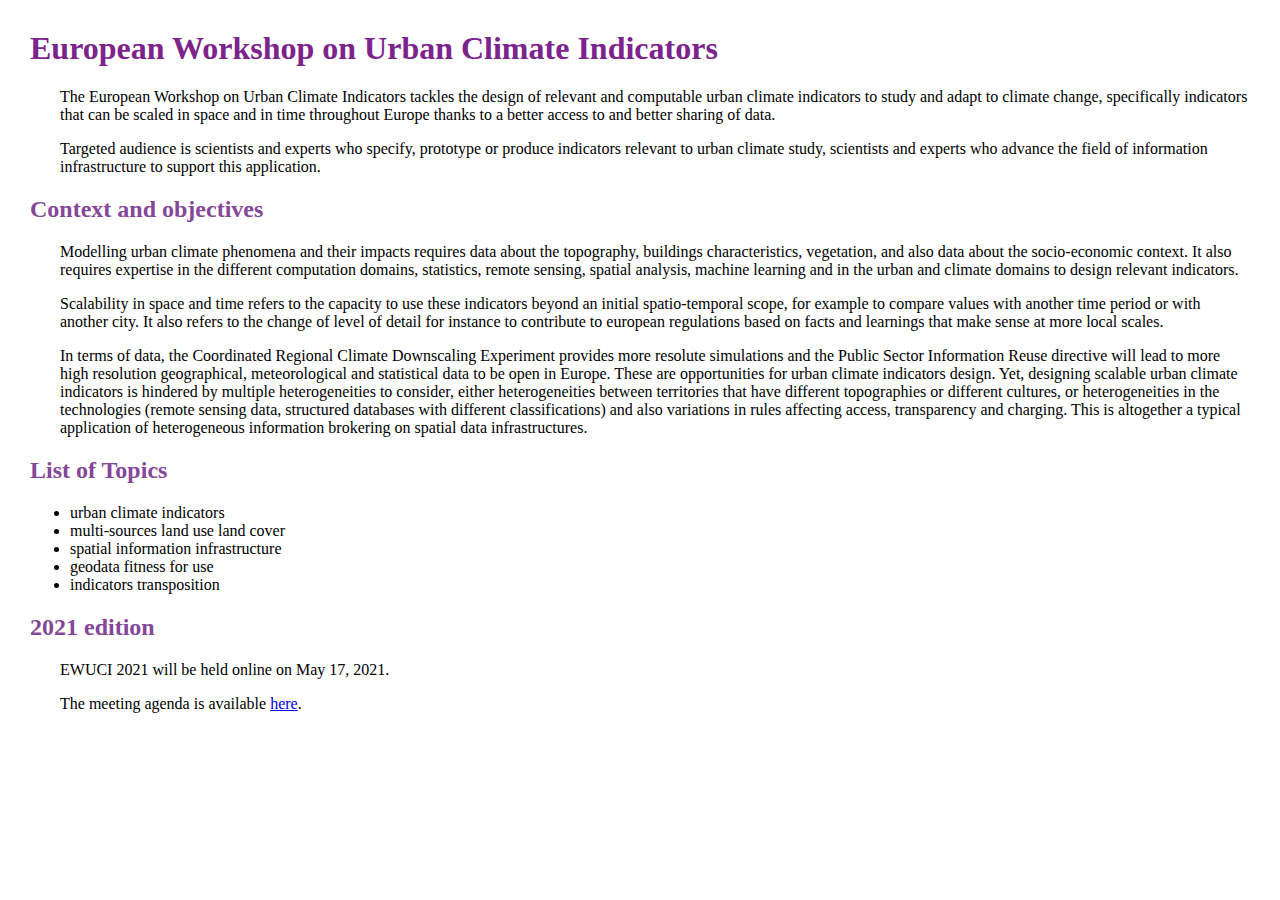
<file: index.html>
<!DOCTYPE html>
<html lang="en">
    <head>
        <meta charset="UTF-8">
        <meta name="viewport" content="width=device-width, initial-scale=1.0">
		<link href="media/ewuci.css" rel="stylesheet">
        <title>EWUCI</title>
    </head>
    <body>
        <h1>European Workshop on Urban Climate Indicators</h1>

		<p>The European Workshop on Urban Climate Indicators tackles the design of relevant and computable urban climate indicators to study and adapt to climate change, specifically indicators that can be scaled in space and in time throughout Europe thanks to a better access to and better sharing of data.</p>

		<p>Targeted audience is scientists and experts who specify, prototype or produce indicators relevant to urban climate study, scientists and experts who advance the field of information infrastructure to support this application.</p>

		<h2>Context and objectives</h2>

		<p>Modelling urban climate phenomena and their impacts requires data about the topography, buildings characteristics, vegetation, and also data about the socio-economic context. It also requires expertise in the different computation domains, statistics, remote sensing, spatial analysis, machine learning and in the urban and climate domains to design relevant indicators.</p>

		<p>Scalability in space and time refers to the capacity to use these indicators beyond an initial spatio-temporal scope, for example to compare values with another time period or with another city. It also refers to the change of level of detail for instance to contribute to european regulations based on facts and learnings that make sense at more local scales.</p>

		<p>In terms of data, the Coordinated Regional Climate Downscaling Experiment provides more resolute simulations and the Public Sector Information Reuse directive will lead to more high resolution geographical, meteorological and statistical data to be open in Europe. These are opportunities for urban climate indicators design. Yet, designing scalable urban climate indicators is hindered by multiple heterogeneities to consider, either heterogeneities between territories that have different topographies or different cultures, or heterogeneities in the technologies (remote sensing data, structured databases with different classifications) and also variations in rules affecting access, transparency and charging. This is altogether a typical application of heterogeneous information brokering on spatial data infrastructures.</p>

		<h2>List of Topics</h2>

		<ul>
			<li>urban climate indicators</li>
			<li>multi-sources land use land cover</li>
			<li>spatial information infrastructure</li>
			<li>geodata fitness for use</li>
			<li>indicators transposition</li>
		</ul>

		<h2>2021 edition</h2>

		<p>EWUCI 2021 will be held online on May 17, 2021.</p>
		<p>The meeting agenda is available <a href= "2021/agenda.html">here</a>.</p>

    </body>
</html>
</file>
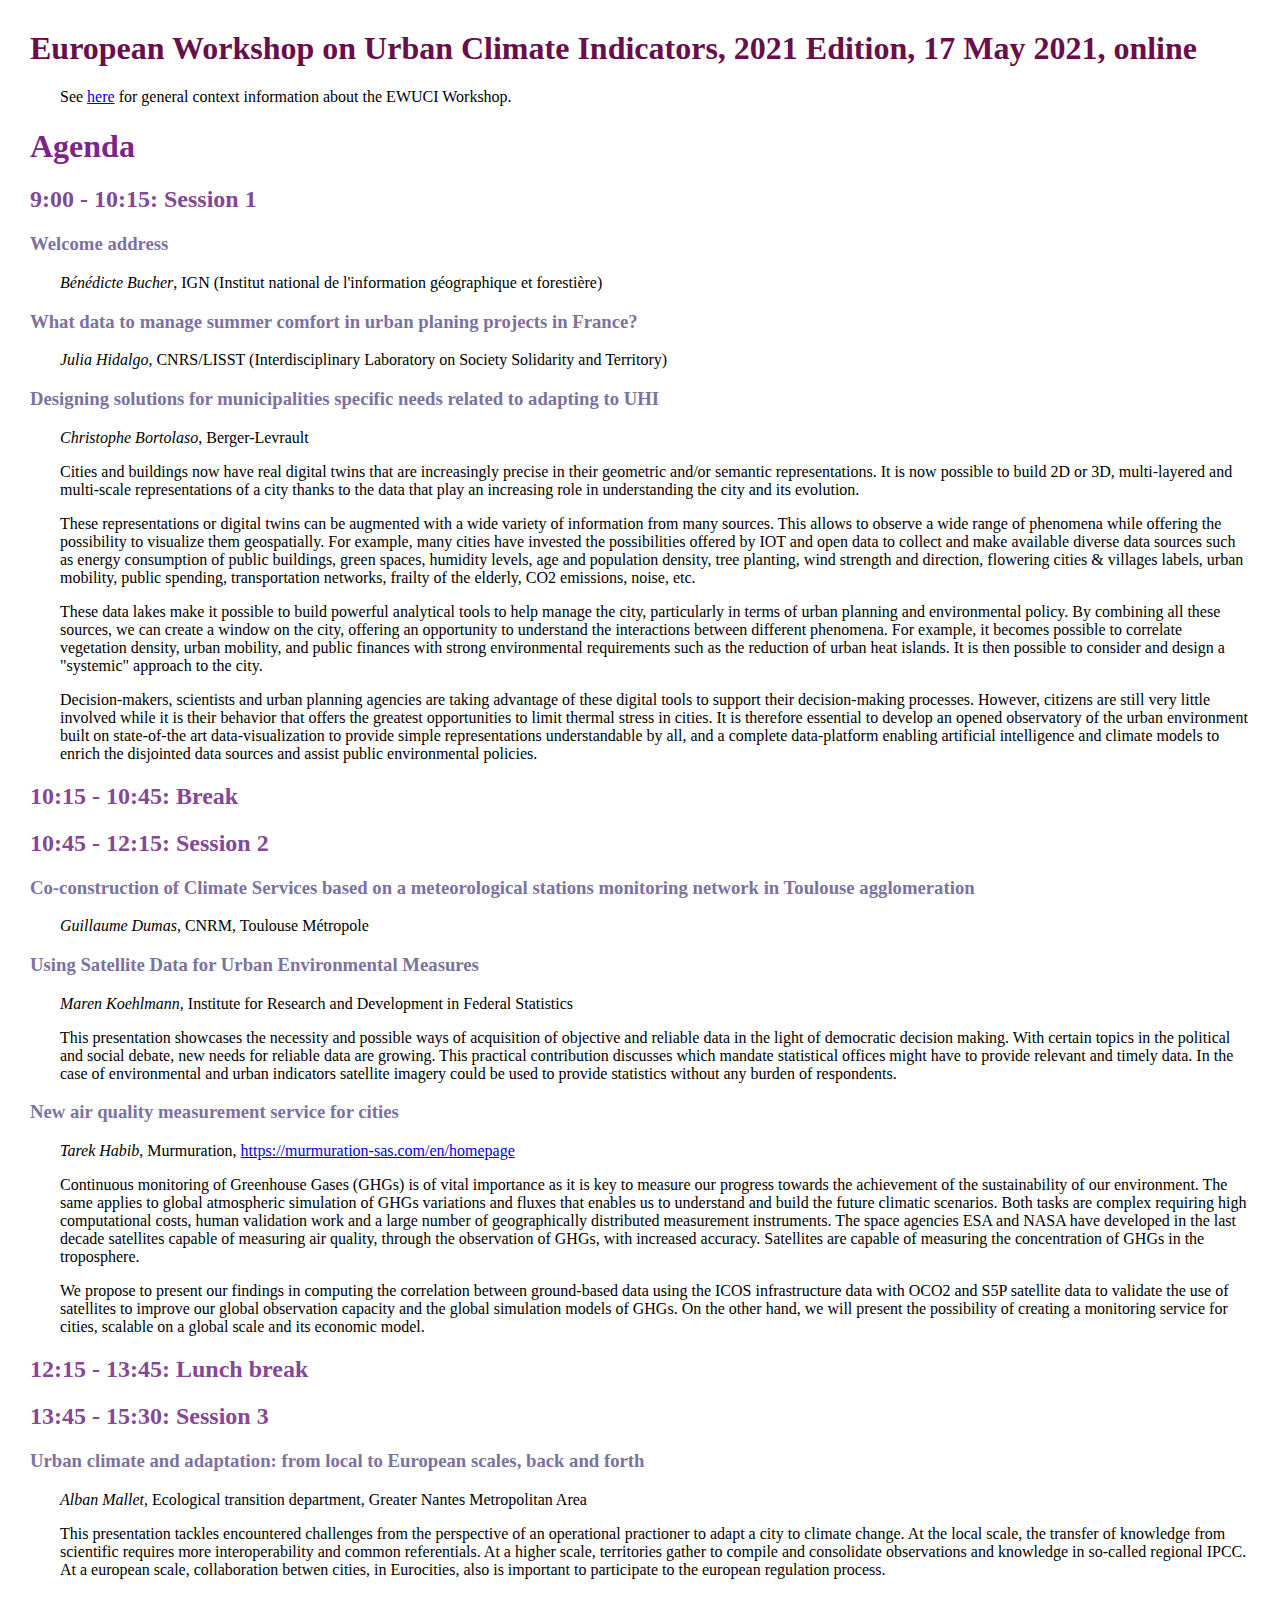
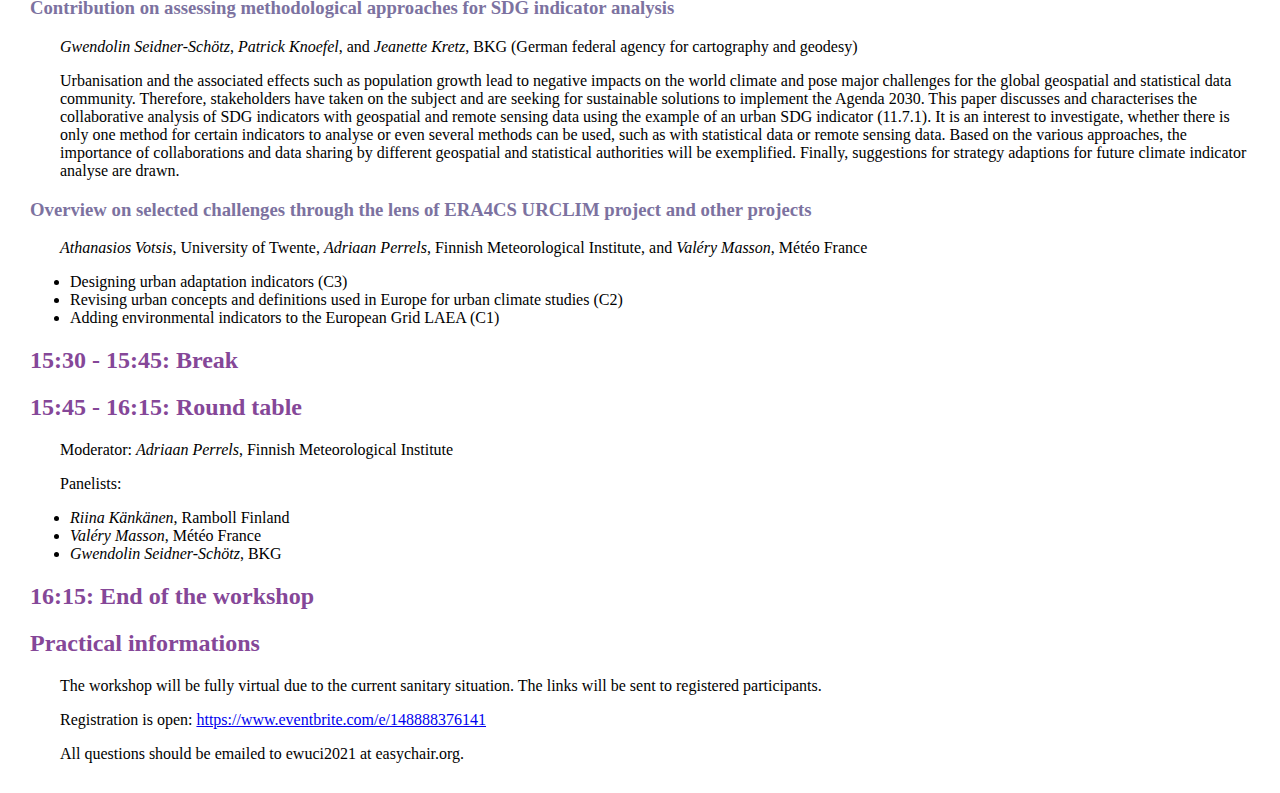
<file: 2021/agenda.html>
<!DOCTYPE html>
<html lang="en">
    <head>
        <meta charset="UTF-8">
        <meta name="viewport" content="width=device-width, initial-scale=1.0">
		<link href="../media/ewuci.css" rel="stylesheet">
        <title>EWUCI 2021 Agenda</title>
    </head>
    <body>
        <h1 class="main-title">European Workshop on Urban Climate Indicators, 2021 Edition, 17 May 2021, online</h1>

		<p>See <a href="../index.html">here</a> for general context information about the EWUCI Workshop.</p>

		<h1>Agenda</h1>

		<h2>9:00 - 10:15: Session 1</h2>

		<h3>Welcome address</h3>

		<p><span class="person">Bénédicte Bucher</span>, IGN (Institut national de l'information géographique et forestière)</p>

		<h3>What data to manage summer comfort in urban planing projects in France?</h3>

		<p><span class="person">Julia Hidalgo</span>, CNRS/LISST (Interdisciplinary Laboratory on Society Solidarity and Territory)</p>

		<h3>Designing solutions for municipalities specific needs related to adapting to UHI</h3>

		<p><span class="person">Christophe Bortolaso</span>, Berger-Levrault</p>

		<p>Cities and buildings now have real digital twins that are increasingly precise in their geometric and/or semantic representations. It is now possible to build 2D or 3D, multi-layered and multi-scale representations of a city thanks to the data that play an increasing role in understanding the city and its evolution.</p>

		<p>These representations or digital twins can be augmented with a wide variety of information from many sources. This allows to observe a wide range of phenomena while offering the possibility to visualize them geospatially. For example, many cities have invested the possibilities offered by IOT and open data to collect and make available diverse data sources such as energy consumption of public buildings, green spaces, humidity levels, age and population density, tree planting, wind strength and direction, flowering cities & villages labels, urban mobility, public spending, transportation networks, frailty of the elderly, CO2 emissions, noise, etc.</p>

		<p>These data lakes make it possible to build powerful analytical tools to help manage the city, particularly in terms of urban planning and environmental policy. By combining all these sources, we can create a window on the city, offering an opportunity to understand the interactions between different phenomena. For example, it becomes possible to correlate vegetation density, urban mobility, and public finances with strong environmental requirements such as the reduction of urban heat islands. It is then possible to consider and design a "systemic" approach to the city.</p>

		<p>Decision-makers, scientists and urban planning agencies are taking advantage of these digital tools to support their decision-making processes. However, citizens are still very little involved while it is their behavior that offers the greatest opportunities to limit thermal stress in cities. It is therefore essential to develop an opened observatory of the urban environment built on state-of-the art data-visualization to provide simple representations understandable by all, and a complete data-platform enabling artificial intelligence and climate models to enrich the disjointed data sources and assist public environmental policies.</p>

		<h2>10:15 - 10:45: Break</h2>

		<h2>10:45 - 12:15: Session 2</h2>

		<h3>Co-construction of Climate Services based on a meteorological stations monitoring network in Toulouse agglomeration</h3>

		<p><span class="person">Guillaume Dumas</span>, CNRM, Toulouse Métropole</p>

		<h3>Using Satellite Data for Urban Environmental Measures</h3>

		<p><span class="person">Maren Koehlmann</span>, Institute for Research and Development in Federal Statistics</p>

		<p>This presentation showcases the necessity and possible ways of acquisition of objective and reliable data in the light of democratic decision making. With certain topics in the political and social debate, new needs for reliable data are growing. This practical contribution discusses which mandate statistical offices might have to provide relevant and timely data. In the case of environmental and urban indicators satellite imagery could be used to provide statistics without any burden of respondents. 

		<h3>New air quality measurement service for cities</h3>

		<p><span class="person">Tarek Habib</span>, Murmuration, <a href="https://murmuration-sas.com/en/homepage">https://murmuration-sas.com/en/homepage</a></p>

		<p>Continuous monitoring of Greenhouse Gases (GHGs) is of vital importance as it is key to measure our progress towards the achievement of the sustainability of our environment. The same applies to global atmospheric simulation of GHGs variations and fluxes that enables us to understand and build the future climatic scenarios. Both tasks are complex requiring high computational costs, human validation work and a large number of geographically distributed measurement instruments. The space agencies ESA and NASA have developed in the last decade satellites capable of measuring air quality, through the observation of GHGs, with increased accuracy. Satellites are capable of measuring the concentration of GHGs in the troposphere.</p>

		<p>We propose to present our findings in computing the correlation between ground-based data using the ICOS infrastructure data with OCO2 and S5P satellite data to validate the use of satellites to improve our global observation capacity and the global simulation models of GHGs. On the other hand, we will present the possibility of creating a monitoring service for cities, scalable on a global scale and its economic model.</p>

		<h2>12:15 - 13:45: Lunch break</h2>

		<h2>13:45 - 15:30: Session 3</h2>

		<h3>Urban climate and adaptation: from local to European scales, back and forth</h3>

		<p><span class="person">Alban Mallet</span>, Ecological transition department, Greater Nantes Metropolitan Area</p>

		<p>This presentation tackles encountered challenges from the perspective of an operational practioner to adapt a city to climate change. At the local scale, the transfer of knowledge from scientific requires more interoperability and common referentials. At a higher scale, territories gather to compile and consolidate observations and knowledge in so-called regional IPCC. At a european scale, collaboration betwen cities, in Eurocities, also is important to participate to the european regulation process.</p>

		<h3>Contribution on assessing methodological approaches for SDG indicator analysis</h3>

		<p><span class="person">Gwendolin Seidner-Schötz</span>, <span class="person">Patrick Knoefel</span>, and <span class="person">Jeanette Kretz</span>, BKG (German federal agency for cartography and geodesy)</p>

		<p>Urbanisation and the associated effects such as population growth lead to negative impacts on the world climate and pose major challenges for the global geospatial and statistical data community. Therefore, stakeholders have taken on the subject and are seeking for sustainable solutions to implement the Agenda 2030. This paper discusses and characterises the collaborative analysis of SDG indicators with geospatial and remote sensing data using the example of an urban SDG indicator (11.7.1). It is an interest to investigate, whether there is only one method for certain indicators to analyse or even several methods can be used, such as with statistical data or remote sensing data. Based on the various approaches, the importance of collaborations and data sharing by different geospatial and statistical authorities will be exemplified. Finally, suggestions for strategy adaptions for future climate indicator analyse are drawn.</p>

		<h3>Overview on selected challenges through the lens of ERA4CS URCLIM project and other projects</h3>

		<p><span class="person">Athanasios Votsis</span>, University of Twente, <span class="person">Adriaan Perrels</span>, Finnish Meteorological Institute, and <span class="person">Valéry Masson</span>, Météo France</p>

		<ul>
			<li>Designing urban adaptation indicators (C3)</li>
			<li>Revising urban concepts and definitions used in Europe for urban climate studies (C2)</li>
			<li>Adding environmental indicators to the European Grid LAEA (C1)</li>
		</ul>

		<h2>15:30 - 15:45: Break</h2>

		<h2>15:45 - 16:15: Round table</h2>

		<p>Moderator: <span class="person">Adriaan Perrels</span>, Finnish Meteorological Institute</p>
		<p>Panelists:</p>
		<ul>
			<li><span class="person">Riina Känkänen</span>, Ramboll Finland</li>
			<li><span class="person">Valéry Masson</span>, Météo France</li>
			<li><span class="person">Gwendolin Seidner-Schötz</span>, BKG</li>
		</ul>

		<h2>16:15: End of the workshop</h2>

		<h2>Practical informations</h2>

		<p>The workshop will be fully virtual due to the current sanitary situation. The links will be sent to registered participants.</p>

		<p>Registration is open: <a href="https://www.eventbrite.com/e/148888376141">https://www.eventbrite.com/e/148888376141</a></p>

		<p>All questions should be emailed to ewuci2021 at easychair.org.</p>

    </body>
</html>
</file>
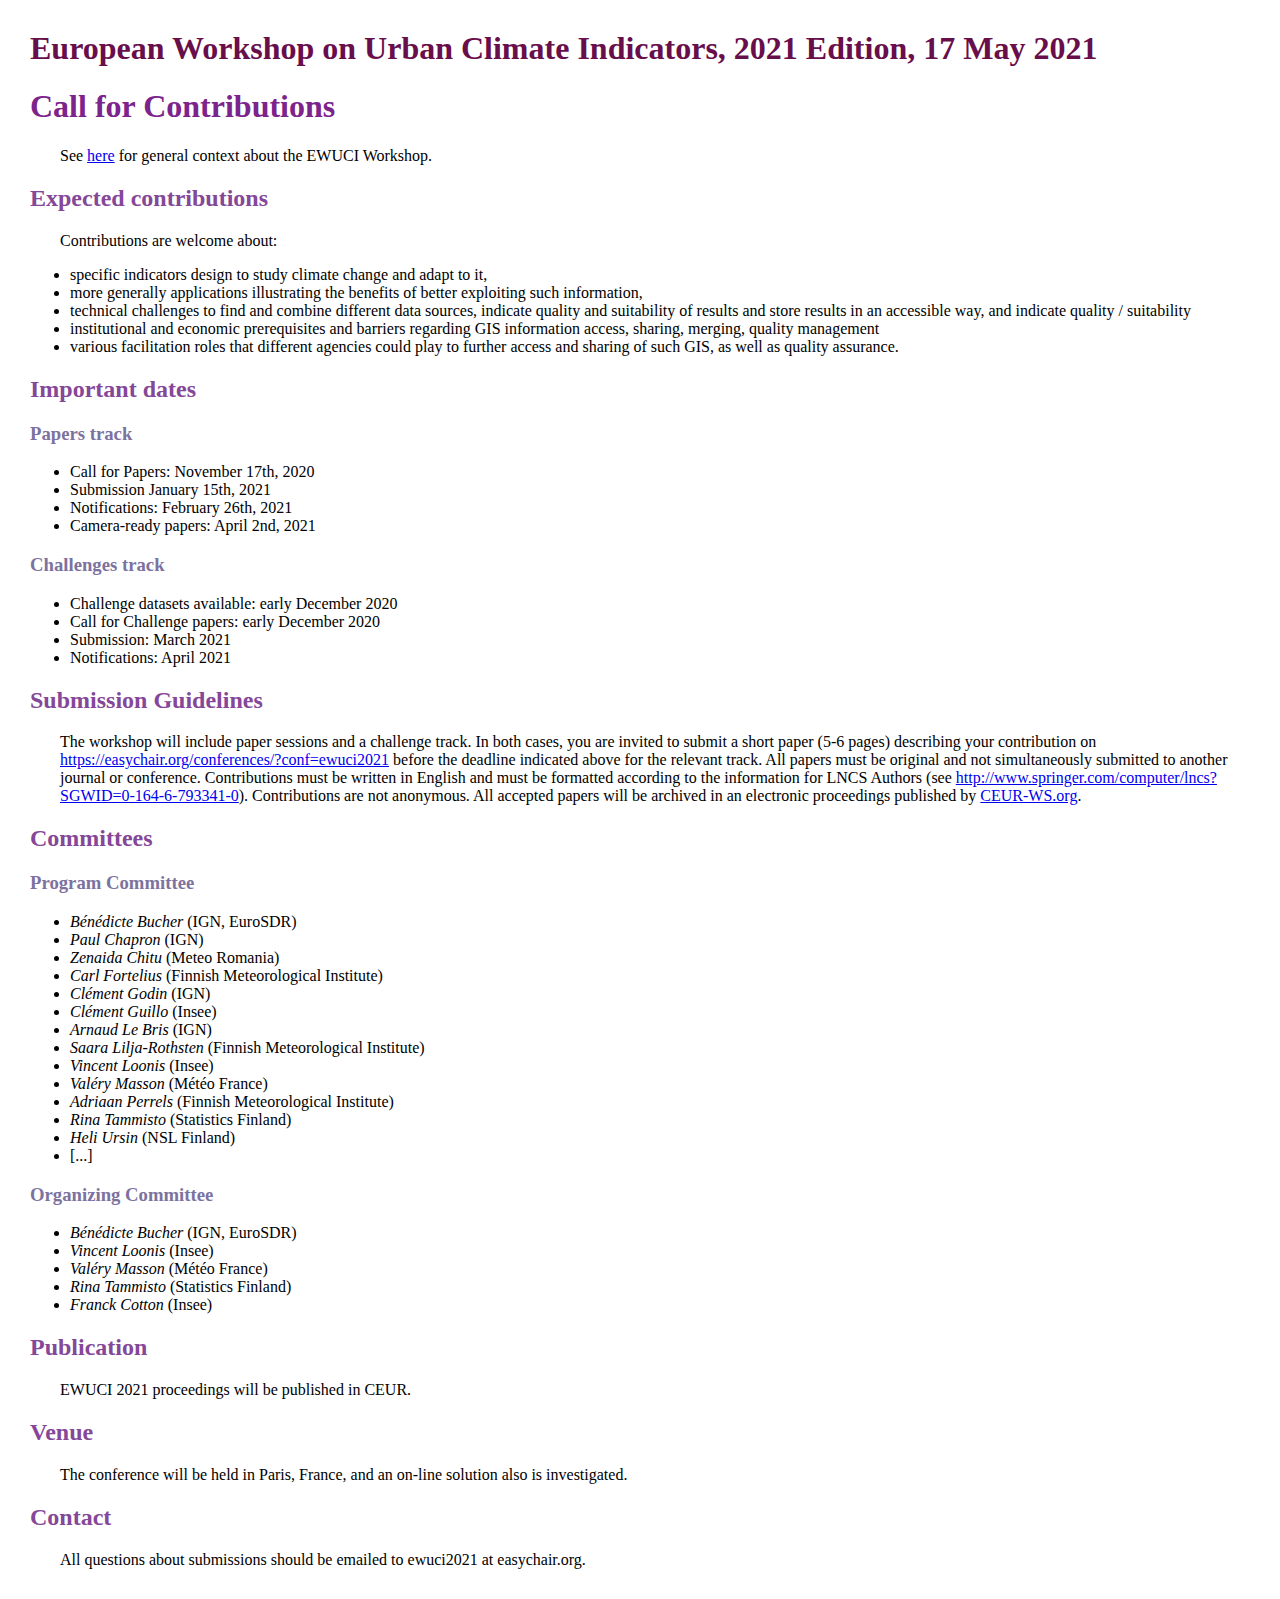
<file: 2021/cfc.html>
<!DOCTYPE html>
<html lang="en">
    <head>
        <meta charset="UTF-8">
        <meta name="viewport" content="width=device-width, initial-scale=1.0">
		<link href="../media/ewuci.css" rel="stylesheet">
        <title>EWUCI 2021 Call for Contributions</title>
    </head>
    <body>
        <h1 class="main-title">European Workshop on Urban Climate Indicators, 2021 Edition, 17 May 2021</h1>
		<h1>Call for Contributions</h1>

		<p>See <a href="../index.html">here</a> for general context about the EWUCI Workshop.</p>

		<h2>Expected contributions</h2>

		<p>Contributions are welcome about:</p>

		<ul>
			<li>specific indicators design to study climate change and adapt to it,</li>
			<li>more generally applications illustrating the benefits of better exploiting such information,</li>
			<li>technical challenges to find and combine different data sources, indicate quality and suitability of results and store results in an accessible way, and indicate quality / suitability</li>
			<li>institutional and economic prerequisites and barriers regarding GIS information access, sharing, merging, quality management</li>
			<li>various facilitation roles that different agencies could play to further access and sharing of such GIS, as well as quality assurance.&nbsp;&nbsp;</li>
		</ul>

		<h2>Important dates</h2>

		<h3>Papers track</h3>

		<ul>
			<li>Call for Papers: November 17th, 2020</li>
			<li>Submission January 15th, 2021</li>
			<li>Notifications: February 26th, 2021</li>
			<li>Camera-ready papers: April 2nd, 2021</li>
		</ul>

		<h3>Challenges track</h3>

		<ul>
			<li>Challenge datasets available: early December 2020</li>
			<li>Call for Challenge papers: early December 2020</li>
			<li>Submission: March 2021</li>
			<li>Notifications: April 2021</li>
		</ul>

		<h2>Submission Guidelines</h2>

		<p>The workshop will include paper sessions and a challenge track. In both cases, you are invited to submit a short paper (5-6 pages) describing your contribution on <a href="https://easychair.org/conferences/?conf=ewuci2021">https://easychair.org/conferences/?conf=ewuci2021</a> before the deadline indicated above for the relevant track. All papers must be original and not simultaneously submitted to another journal or conference. Contributions must be written in English and must be formatted according to the information for LNCS Authors (see <a href="http://www.springer.com/computer/lncs?SGWID=0-164-6-793341-0">http://www.springer.com/computer/lncs?SGWID=0-164-6-793341-0</a>). Contributions are not anonymous. All accepted papers will be archived in an electronic proceedings published by <a href="http://ceur-ws.org/">CEUR-WS.org</a>.</p>

		<h2>Committees</h2>

		<h3>Program Committee</h3>

		<ul>
			<li><span class="person">Bénédicte Bucher</span> (IGN, EuroSDR)</li>
			<li><span class="person">Paul Chapron</span> (IGN)</li>
			<li><span class="person">Zenaida Chitu</span> (Meteo Romania)</li>
			<li><span class="person">Carl Fortelius</span> (Finnish Meteorological Institute)</li>
			<li><span class="person">Clément Godin‎</span> (IGN)</li>
			<li><span class="person">Clément Guillo</span> (Insee)</li>
			<li><span class="person">Arnaud Le Bris</span> (IGN)</li>
			<li><span class="person">Saara Lilja-Rothsten</span> (Finnish Meteorological Institute)</li>
			<li><span class="person">Vincent Loonis</span> (Insee)</li>
			<li><span class="person">Valéry Masson</span> (Météo France)</li>
			<li><span class="person">Adriaan Perrels</span> (Finnish Meteorological Institute)</li>
			<li><span class="person">Rina Tammisto</span> (Statistics Finland)</li>
			<li><span class="person">Heli Ursin</span> (NSL Finland)</li>
			<li>[...]</li>
		</ul>

		<h3>Organizing Committee</h3>

		<ul>
			<li><span class="person">Bénédicte Bucher</span> (IGN, EuroSDR)</li>
			<li><span class="person">Vincent Loonis</span> (Insee)</li>
			<li><span class="person">Valéry Masson</span> (Météo France)</li>
			<li><span class="person">Rina Tammisto</span> (Statistics Finland)</li>
			<li><span class="person">Franck Cotton</span> (Insee)</li>
		</ul>

		<h2>Publication</h2>

		<p>EWUCI 2021 proceedings will be published in CEUR.</p>

		<h2>Venue</h2>

		<p>The conference will be held in Paris, France, and an on-line solution also is investigated.</p>

		<h2>Contact</h2>

		<p>All questions about submissions should be emailed to ewuci2021 at easychair.org.</p>
    </body>
</html>
</file>
<file: media/ewuci.css>
body {
  margin: 30px;
}

h1.main-title {
  color: #680e4b;
}

h1:not(.main-title) {
  color: #7c238c;
}

h2 {
  color: #854798;
}

h3 {
  color: #7c72a0;
}

p {
  margin-left: 30px;
}

span.person {
  font-style: italic;
}
</file>
